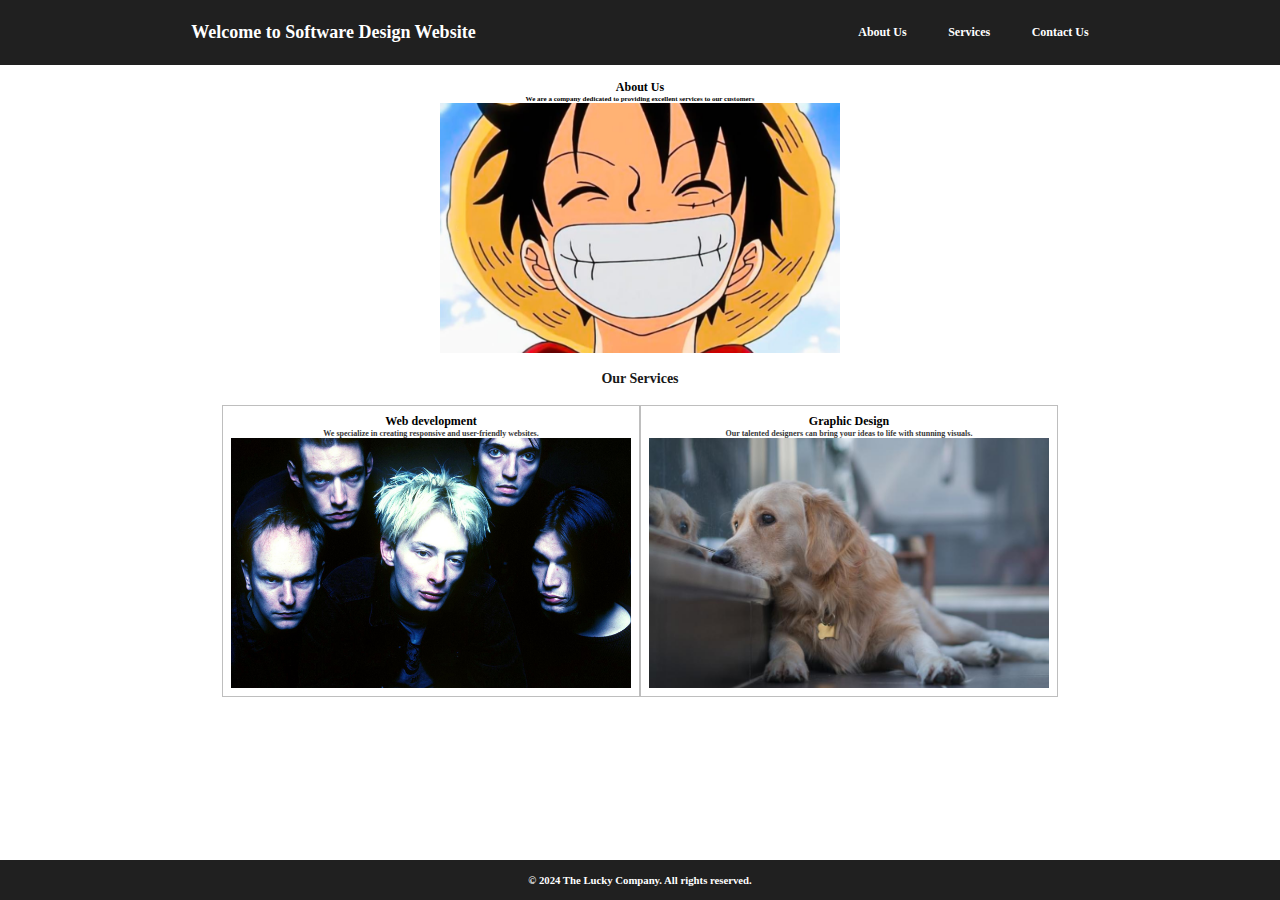
<file: lab-two.html>
<!DOCTYPE html>
<html lang="en">
<head>
    <meta charset="UTF-8">
    <meta name="viewport" content="width=device-width, initial-scale=1.0">
    <title>Document</title>
    <link rel="stylesheet" href="lab-two.css">
</head>
<body>
    <header class="lab-header">
        <h1 class="H1">Welcome to Software Design Website</h1>
        <section class="lab-header-section">
            <a href=""><h2 class="H2">
                About Us
                </h2></a>

                <a href=""><h3 class="H3">
                    Services
                </h3></a>
                <a href="">
                    <h4 class="H4">
                    Contact Us
                </h4></a>
                
        </section>
    </header>
    <main class="lab-main">
        <section class="main-section">
            <h1 class="H2">
                About Us
            </h1>
            <h2 style="font-size: 7px; margin: 0;">
               We are a company dedicated to providing excellent services to our customers
            </h2>
            <img class="main-img" src="images/Luffy-Wallpaper-1.jpg">
        </section>
        <br>
        <section class="main-section-two">
            <h1 style="font-size: 14px;
            opacity: 0.9;
            margin: 0;
            "> 
            Our Services
            </h1>
            <br>
            <section class="sub-section">
                <section class="main-section">
                    <h1 class="H2">
                        Web development
                    </h1>
                    <h2 style="font-size: 8px; margin: 0;
                    opacity: 0.8;">
                       We specialize in creating responsive and user-friendly websites.
                    </h2>
                    <img class="main-img" src="images/radiohead-1996-billboard-1548.jpg">
                </section>
                <section class="main-section">
                    <h1 class="H2">
                     Graphic Design
                    </h1>
                    <h2 style="font-size: 8px; margin: 0;
                    opacity: 0.8;
                    ">
                       Our talented designers can bring your ideas to life with stunning visuals.
                    </h2>
                    <img class="main-img" src="images/sad-dog.jpg">
                </section>
            </section>
        </section>

        
    </main>
    <footer class="lab-footer">
        <h6 style="margin: 0;">
            &copy; 2024 The Lucky Company. All rights reserved.
        </h6>
    </footer>
</body>
</html>
</file>
<file: lab-two.css>
.lab-header{
    display: flex;
    align-items: center;
    height: 65px;
    background-color: rgb(32, 32, 32);
    color: white;
    justify-content: space-around;

}
.H1{
    font-size: 18px;
    margin: 0;
}
.H2,.H3,.H4 {
    font-size: 12px;
    margin: 0;
    
}
.H2{
    font-weight: 800;
    font-size: 12px;
    
}
body{
    margin: 0;
}
.lab-header-section{
    display: flex;
    align-items: center;
    justify-content: space-between;
    width: 18%;
}
.main-img{
    width: 400px;
    height: 250px;

    object-fit: cover;
}
.main-section{
    display: flex;
    flex-direction: column;
    align-items: center;
}
.main-section-two{
    display: flex;
    flex-direction: column;
    align-items: center;
}
.sub-section{
    display: flex;
}
.sub-section section{
    border-style: solid;
    border-width: thin;
    border-color: rgb(190, 190, 190);
    margin: 0;
    padding: 8px 8px;
}
.lab-main{
    padding-top: 15px;
}
.lab-footer{
    background-color: rgb(32, 32, 32);
    height: 40px;
    color: white;
    display: flex;
    justify-content: center;
    align-items: center;
    position: fixed;
    bottom: 0;
    right: 0;
    left: 0;
}
a{
    text-decoration: none;
    color: white;
}
</file>
